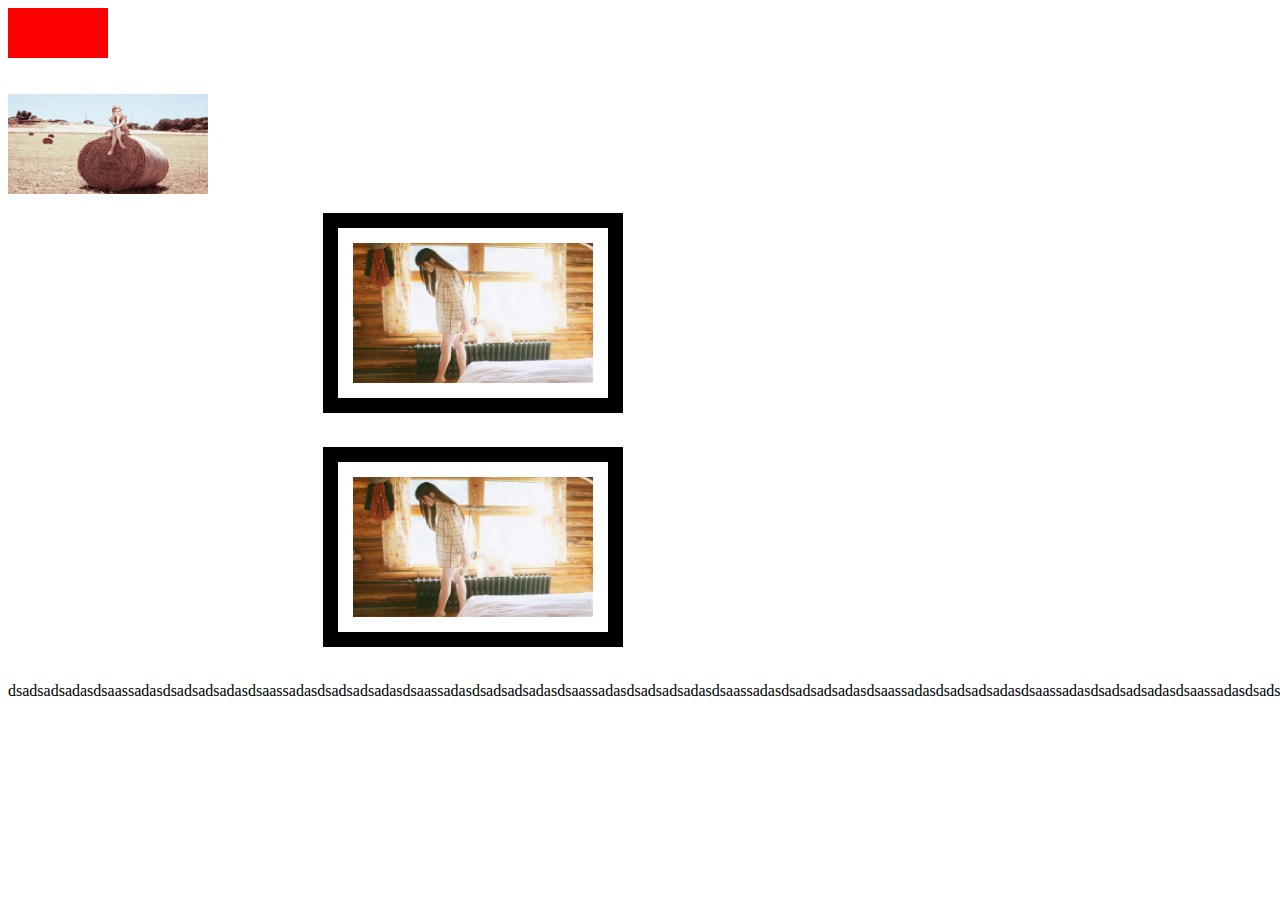
<file: target/1.html>
<!DOCTYPE html>
<html lang="en">
<head>
	<meta charset="UTF-8">
	<title>Document</title>
	<style type="text/css">
		.n1{
			width: 100px;
			height: 50px;
			background-color: red;
		}

		.n2{
			width: 200px;
			height: 100px;
		}

		.n3{
			width: 200px;
			height: 100px;
			display: inline-block;
			position: relative;
			cursor: pointer;
		}

		.cursor_move{
			cursor: move;
		}

		.n3 > div{
			position: absolute;
			width: 200px;
			height: 100px;
			top:0;
			left: 0;
		}

		.t2{
			  padding: 15px;
			  margin: 15px;
			  border: 15px solid;
			  box-sizing: border-box;
		}

		.n5{
			position:relative;
			margin-left: 300px;
		}
		/*
		 *  闪烁动画
		 */
		.animationFicker{
			  animation-name: animationFicker;
			  -webkit-animation-name: animationFicker;
			  animation-duration: 0.8s;
			  animation-iteration-count: infinite;
			  animation-timing-function: ease-in-out;
			  -webkit-animation-duration: 0.8s;
  			  -webkit-animation-iteration-count: infinite;
			  -webkit-animation-timing-function: ease-in-out;
			  visibility: visible !important;
		}

		@-webkit-keyframes animationFicker {
		  0% {
		    opacity: 1;
		  }

		  50% {
		    opacity: 0.3;
		  }

		  100% {
		    opacity: 1;
		  }
		}

		@keyframes animationFicker {
		  0% {
		    opacity: 1;
		  }

		  50% {
		    opacity: 0.3;
		  }

		  100% {
		    opacity: 1;
		  }
		}
	</style>
</head>
<body>
	<div class="n1"></div>
	<br/>
	<br/>
	<div class="n3">
		<img src="1.png" class="n2" alt="loading">
		<div></div>
	</div>

	<div class="n5">
		<img src="3.png"  class="t1 t2" height="200" width="300" alt="">
	</div>
	<div class="n5">
		<img src="3.png" class="t1 t2" height="200" width="300" alt="">
	</div>
	<p>[base64]</p>
	<script type="text/javascript" src="../jquery-2.1.3.js"></script>
	<script type="text/javascript">
		;(function ($) {
		    //碰撞检测
			function isButt(aObj, bObj) {
				var a1 = aObj.offsetLeft;
				var b1 = aObj.offsetTop;
				var c1 = aObj.offsetLeft + aObj.offsetWidth;
				var d1 = aObj.offsetTop + aObj.offsetHeight;

				var a2 = bObj.offsetLeft;
				var b2 = bObj.offsetTop;
				var c2 = bObj.offsetLeft + bObj.offsetWidth;
				var d2 = bObj.offsetTop + bObj.offsetHeight;
				/*
				* 1 当前元素在目标元素的左边没有接触   返回false
				* 2 当前元素在目标元素的上边没有接触   返回false
				* 3 当前元素在目标元素的右边没有接触   返回false
				* 4 当前元素在目标元素的下边没有接触   返回false
				* */
				return !(a2 > c1 || b2 > d1 || a1 > c2 || b1 > d2);
			}

			//两个点之间的距离  三角形勾股定理
			function line(obj1, obj2) {
				var a = (obj1.offsetLeft + obj1.offsetWidth / 2) - (obj2.offsetLeft + obj2.offsetWidth / 2);
				var b = (obj1.offsetTop + obj1.offsetHeight / 2) - (obj2.offsetTop + obj2.offsetHeight / 2);
				return Math.sqrt(a * a + b * b);
			}

		    //找出相遇点中最近的元素
			function findObj(obj,target_arr) {
				var arr1 = []
					,arr2 = []
					,res = null
					,minnum = 9999999
					,min_el = null
					,i=0
					,len=0;
				for (i = 0,len=target_arr.length; i < len; i++) {
					res = isButt(obj, target_arr[i]);
					if (res) {
						arr1.push(line(obj, target_arr[i]));
						arr2.push(target_arr[i]);
					}
				}
				
				for (i = 0,len=arr1.length; i < len; i++) {
					if (arr1[i] < minnum) {
						minnum = arr1[i];
						min_el = arr2[i];
					}
				}
				return min_el;
			}

			//移除动画Class
			function removeClass(className,target,arr){
				var $ele = null;
                for(var i = 0,len = arr.length; i<len; i++){
                	$ele = $(arr[i]);
                	if($ele.hasClass(className)&&arr[i]!=target){
                		$ele.removeClass(className);
                	}
                }
			}

		    /**
		     *
		     * @param options
		     * className 可以移动的Img 元素
		     * target_name 被移动到的元素的规则
		     * cursor_class 手势Class
		     * animation_class 动画Class
		     * down_mouse_func($ele) 按下鼠标件以后的回调函数 参数： 按下的当前元素
		     * callback($ele) 操作完毕回调函数 参数：被操作过的元素
		     * @description
		     * 介于2个图片之间的移动
		     * 规则是
		     */
		    $.move_img = function (options) {
		    	var lately = null;
		    	var target_arr=$("."+options.target_name);
		        var status=true;
		        if(null===options.className||undefined===options.className||''===options.className){
		            status=false;
		        }
		        if(null===options.target_name||undefined===options.target_name||''===options.target_name){
		            status=false;
		        }
		        if(!status){
		            return;
		        }
		        //给当前元素加上鼠标点击
		        $("."+options.className).mousedown(function(event){
    	            if(event.which!==1){
		                return;
		            }

		        	var tagert=true;
		            var ele=$(event.target).parent();
		            ele.addClass(options.cursor_class);
		            var click_location={
		                x:event.pageX,
		                y:event.pageY
		            };
		            $(document).mousemove(function(event){
		            	if(tagert){
			                var offset=ele.offset();
			                ele.css({right:(click_location.x-event.pageX)+"px",bottom:(click_location.y-event.pageY)+"px"});

			                //取出最近的元素
			                lately = findObj(ele[0],target_arr);
			                if(options.animation_class){
				                $(lately).addClass(options.animation_class);
								removeClass(options.animation_class,lately,target_arr);
			                }
		                }
		            });
		            $(document).mouseup(function(event){
		            	tagert = false;
		                $(document).unbind();
		                ele.removeClass(options.cursor_class);
		                if(!lately){
		                	ele.animate({right:0,bottom:0}, 300);
		                	return;
		                }
		            	var $lately = $(lately);
		                $(lately).removeClass(options.animation_class);
		                $lately.prop("src",ele.find("img").attr("src"));
		            });
		            // options.down_mouse_func&&options.down_mouse_func();
		        });

		    };
		})(jQuery);

		console.log("offsetLeft 向左",$(".t1")[0].offsetLeft);
		console.log("offsetTop 向上",$(".t1")[0].offsetTop);
		console.log("offsetWidth 宽度",$(".t1")[0].offsetWidth);
		console.log("offsetHeight 高度",$(".t1")[0].offsetHeight);
		console.log($(".t1")[0].getBoundingClientRect());

		console.log("clientHeight ",$(".t1")[0].clientHeight);
		console.log("clientWidth ",$(".t1")[0].clientWidth);

		console.log($(".t1").offset());
		console.log($(".t1").width());
		console.log($(".t1").height());
	</script>
	<script type="text/javascript" src="1.js"></script>
</body>
</html>
</file>
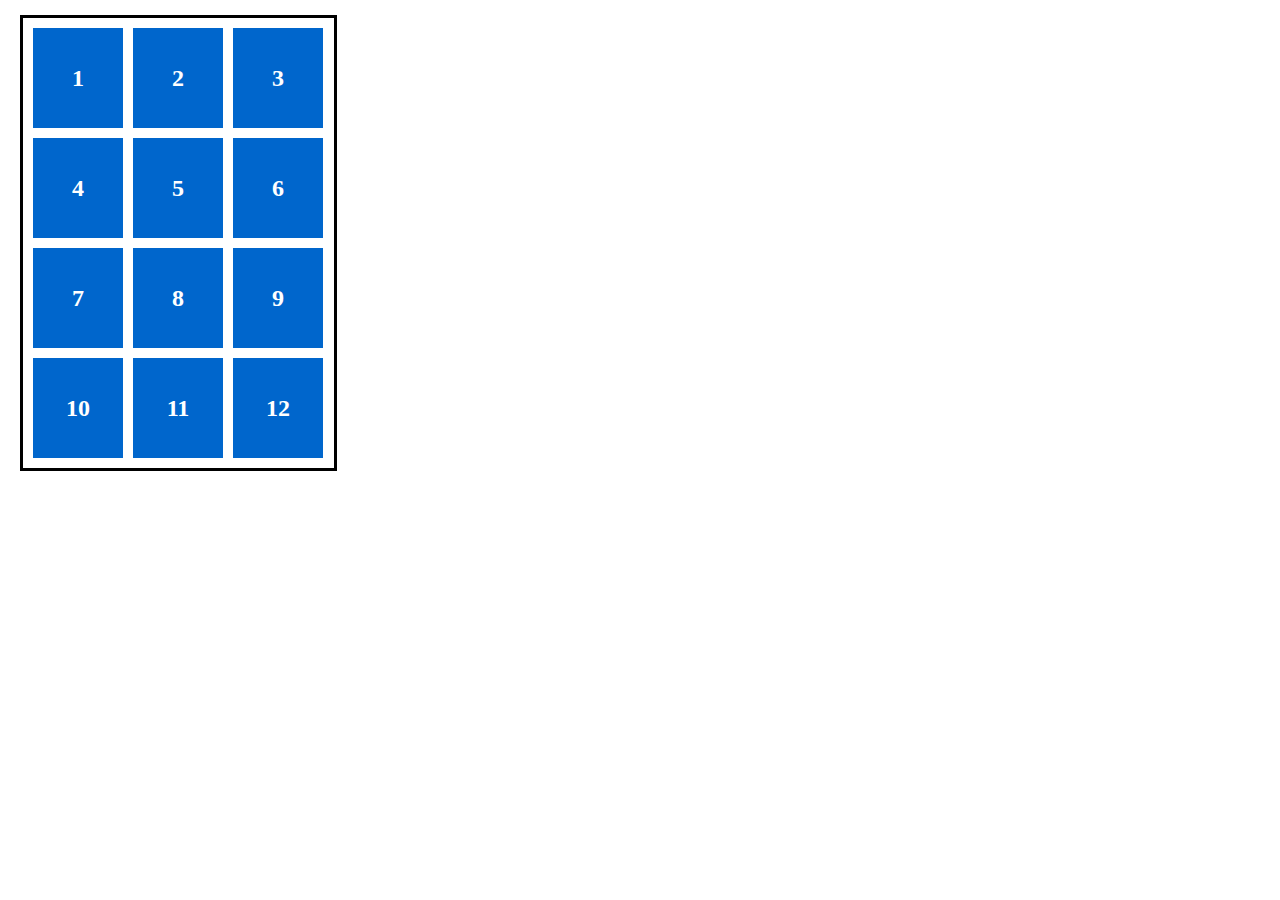
<file: target/demo1.html>
<!DOCTYPE html PUBLIC "-//W3C//DTD XHTML 1.0 Transitional//EN" "http://www.w3.org/TR/xhtml1/DTD/xhtml1-transitional.dtd">
<html xmlns="http://www.w3.org/1999/xhtml">
<head>
	<meta http-equiv="Content-Type" content="text/html; charset=utf-8" />
	<title></title>
	<style type="text/css">
		*{
	padding:0px;
	margin:0px;
	-webkit-user-select:none;
}
ul,li{
	list-style:none
}


.box{
	width:311px;
	border:3px solid #000;
	margin:15px 20px;
	overflow:hidden;	
}
.box ul{
	width:305px;
	overflow:hidden;	
	position:relative;
	height:450px
}
.box ul li{
	width:90px;
	background:#06C;
	float:left;
	height:100px;
	font-weight:bolder;
	color:#FFF;
	font-size:24px;
	text-align:center;
	margin:5px;
	line-height:100px
}

.cur{
	cursor:move;
}
.hig{
	border:2px dotted #FFFFFF;
}
	</style>
</head>
<body>
<div class="box" id="moveBox">
	<ul>
 		 <li>1</li>
		 <li>2</li>
		 <li>3</li>
		 <li>4</li>
		 <li>5</li>
		 <li>6</li>
		 <li>7</li>
		 <li>8</li>
		 <li>9</li>
		 <li>10</li>
		 <li>11</li>
     <li>12</li>
	</ul>
</div>
<script type="text/javascript">
	var oBox = document.getElementById("moveBox");
var oUl = oBox.getElementsByTagName("ul")[0];
var oLi = oUl.getElementsByTagName("li");
var aPos = [];
var zx = 0;

window.onload = function() {
	//布局转换
	for (var i = 0; i < oLi.length; i++) {
		oLi[i].index = i;
		oLi[i].style.top = oLi[i].offsetTop + "px";
		oLi[i].style.left = oLi[i].offsetLeft + "px";
		aPos.push({
			"left": oLi[i].offsetLeft,
			"top": oLi[i].offsetTop
		})
	}
	for (var i = 0; i < oLi.length; i += 1) {
		oLi[i].style.position = "absolute";
		drap(oLi[i]);
	}
}

//拖拽函数
function drap(obj) {

	obj.onmousedown = function(e) {
		var oNear = null;
		var ev = e || window.event;
		var disX = ev.clientX - this.offsetLeft - oUl.offsetLeft;
		var disY = ev.clientY - this.offsetTop - oUl.offsetTop;
		this.className = "cur";
		this.style.zIndex = zx++;
		if (obj.setCapture) {
			obj.setCapture();
		} else {
			window.captureEvents(Event.MOUSEMOVE);
		}
		ev.cancelBubble = true; //阻止事件冒泡，防止冲突
		document.onmousemove = function(e) {
			var ev = e || window.event;
			var w = ev.clientX - disX - oUl.offsetLeft;
			var h = ev.clientY - disY - oUl.offsetTop;

			(w < 0) && (w = 0);

			(w >= (oUl.offsetWidth - obj.offsetWidth)) && (w = (oUl.offsetWidth - obj.offsetWidth));

			(h < 0) && (h = 0); (h >= (oUl.offsetHeight - obj.offsetHeight)) && (w = (oUl.offsetHeight - obj.offsetHeight));

			obj.style.top = h + "px";
			obj.style.left = w + "px";
			for (var i = 0; i < oLi.length; i++) {
				oLi[i].className = "";
			}
			oNear = findObj(obj);
			oNear && (oNear.className = "hig");

		}
		document.onmouseup = function() {
			if (obj.releaseCapture) {
				obj.releaseCapture();
			} else {
				window.releaseEvents(Event.MOUSEMOVE | Event.MOUSEUP);
			}
			document.onmouseup = null;
			document.onmousemove = null;
			for (var i = 0; i < oLi.length; i++) {
				oLi[i].className = "";
			}
			if (oNear) {
				oNear.style.zIndex = zx++;
				startMove(obj, aPos[oNear.index]);
				startMove(oNear, aPos[obj.index]);
				var temp = oNear.index;
				oNear.index = obj.index;
				obj.index = temp;
			} else {
				startMove(obj, aPos[obj.index]);
			}
			return false;
		}
	}
}

//找出相遇点中最近的元素
function findObj(obj) {
	var arr1 = [];
	var arr2 = [];
	var res = null;
	var minnum = 9999999;
	var minLi = null;

	for (var i = 0; i < oLi.length; i++) {
		res = isButt(obj, oLi[i]);
		if (oLi[i] != obj && res) {
			arr1.push(dian(obj, oLi[i]));
			arr2.push(oLi[i]);
		}
	}
	
	for (var i = 0; i < arr1.length; i++) {
		if (arr1[i] < minnum) {
			minnum = arr1[i];
			minLi = arr2[i];
		}
	}
	return minLi;
}

//求亮点之间的距离
function dian(obj1, obj2) {
	var a = (obj1.offsetLeft + obj1.offsetWidth / 2) - (obj2.offsetLeft + obj2.offsetWidth / 2);
	var b = (obj1.offsetTop + obj1.offsetHeight / 2) - (obj2.offsetTop + obj2.offsetHeight / 2);
	return Math.sqrt(a * a + b * b);
}

//碰撞检测
function isButt(aObj, bObj) {
	var a1 = aObj.offsetLeft;
	var b1 = aObj.offsetTop;
	var c1 = aObj.offsetLeft + aObj.offsetWidth;
	var d1 = aObj.offsetTop + aObj.offsetHeight;

	var a2 = bObj.offsetLeft;
	var b2 = bObj.offsetTop;
	var c2 = bObj.offsetLeft + bObj.offsetWidth;
	var d2 = bObj.offsetTop + bObj.offsetHeight;
	
	return !(a2 > c1 || b2 > d1 || a1 > c2 || b1 > d2);
}

//获取最终样式
function getStyle(obj, attr) {
	return parseFloat( obj.currentStyle ? obj.currentStyle[attr] : getComputedStyle(obj, null)[attr] );
}

//运动框架
function startMove(obj, pos, onEnd) {
	clearInterval(obj.timer);
	obj.timer = setInterval(function() {
		doMove(obj, pos, onEnd)
	},30)
}
function doMove(obj, pos, onEnd) {
	var iCurL = getStyle(obj, "left");
	var iCurT = getStyle(obj, "top");
	var iSpeedL = (pos.left - iCurL) / 5;
	var iSpeedT = (pos.top - iCurT) / 5;
	iSpeedL = iSpeedL > 0 ? Math.ceil(iSpeedL) : Math.floor(iSpeedL);
	iSpeedT = iSpeedT > 0 ? Math.ceil(iSpeedT) : Math.floor(iSpeedT);
	if (pos.left == iCurL && pos.top == iCurT) {
		clearInterval(obj.timer);
		onEnd && onEnd()
	} else {
		obj.style.left = iCurL + iSpeedL + "px";
		obj.style.top = iCurT + iSpeedT + "px";
	}
}
</script>
</body>
</html>
</file>
